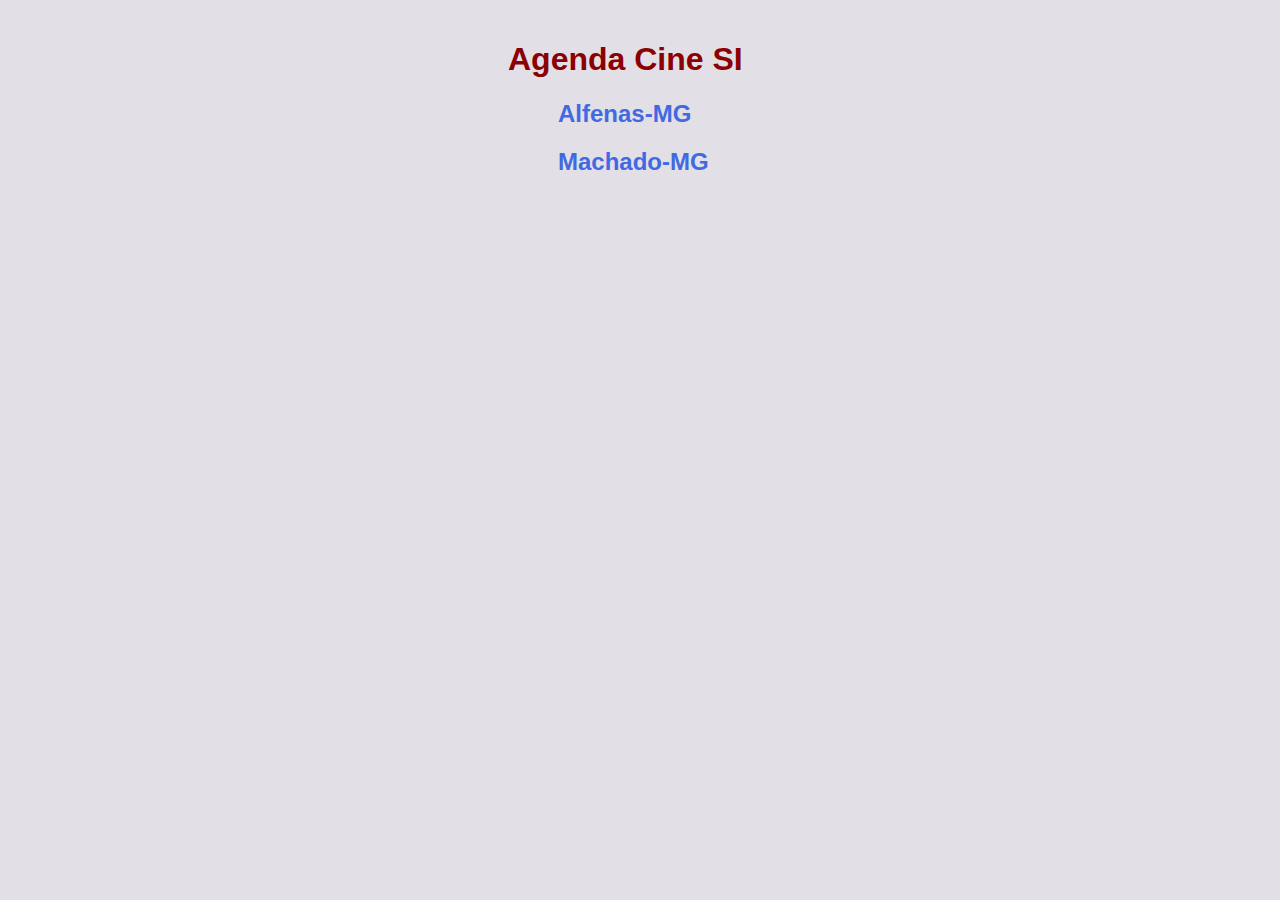
<file: projeto_cinema/index.html>
<!DOCTYPE html>
<html lang="en">
<head>
    <meta charset="UTF-8">
    <meta name="viewport" content="width=device-width, initial-scale=1.0">
    <title>Agenda Cine SI.</title>
    <link rel="stylesheet" href="CSS/style.css">
</head>
<body>
    <h1 class="first">Agenda Cine SI</h1>

    <h2> <a href="cidades/alfenas.html">Alfenas-MG</a></h2>
    <h2> <a href="cidades/machado.html" >Machado-MG</a></h2>
    
</body>
</html>
</file>
<file: projeto_cinema/CSS/style.css>
* {
    text-decoration: none;
    font-family: Arial;
    background-color: rgb(227, 223, 231);

}
.estreia_hoje{
    color: darkgreen;
}

.estreia_amanhã{
    color: darkblue;
}
.first {
    color: darkred;
    padding-left: 500px;
    padding-top: 20px;
}

h2 > a {
    color: royalblue !important;
    padding-left: 550px;
    
}

p {
    font-size: 20px;
}
</file>
